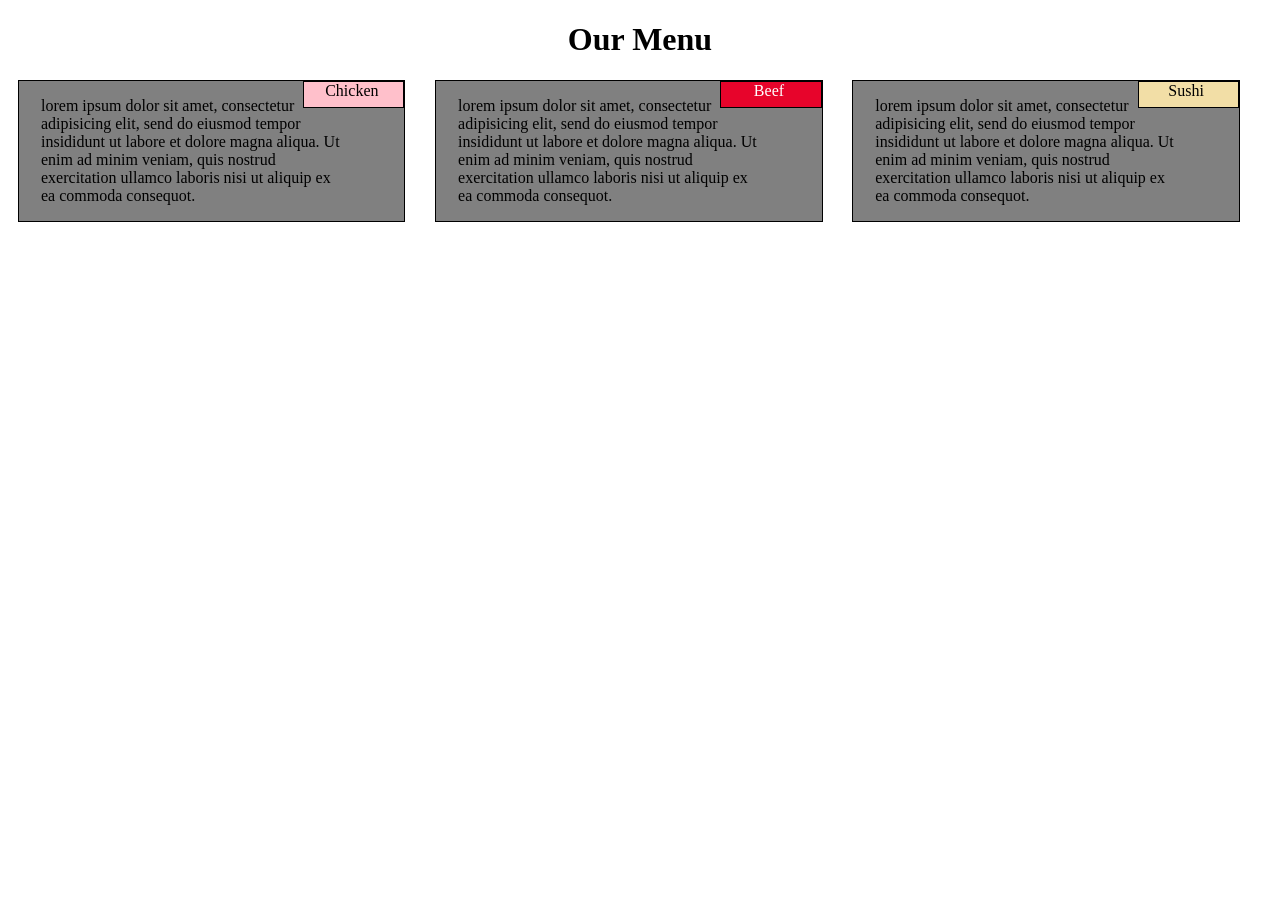
<file: module2/index.html>
<!DOCTYPE html>
<html>
<head>
	<title> Assignment Module 2</title>
	<meta charset="utf-8">
	<meta name="viewport" content="width=device-width, initial-scale=-1">
	<link rel="stylesheet" type="text/css" href="style.css">
</head>
<body>
<h1> Our Menu</h1>
<div class="row">
	<div class="col-lg-4 col-md-6">
		<div class="desc">
			<span class="deschead" id="chicken">Chicken</span>
			<p class="disccont">lorem ipsum dolor sit amet, consectetur adipisicing elit, send do eiusmod tempor insididunt ut labore et dolore magna aliqua. Ut enim ad minim veniam, quis nostrud exercitation ullamco laboris nisi ut aliquip ex ea commoda consequot.</p>

		</div>
	</div>
    
	<div class="col-lg-4 col-md-6">
		<div class="desc">
			<span class="deschead" id="beaf">Beef</span>
			<p class="disccont">lorem ipsum dolor sit amet, consectetur adipisicing elit, send do eiusmod tempor insididunt ut labore et dolore magna aliqua. Ut enim ad minim veniam, quis nostrud exercitation ullamco laboris nisi ut aliquip ex ea commoda consequot.</p>

		</div>
	</div>
    
	<div class="col-lg-4 col-md-12">
		<div class="desc">
			<span class="deschead" id="sushi">Sushi</span>
			<p class="disccont">lorem ipsum dolor sit amet, consectetur adipisicing elit, send do eiusmod tempor insididunt ut labore et dolore magna aliqua. Ut enim ad minim veniam, quis nostrud exercitation ullamco laboris nisi ut aliquip ex ea commoda consequot.</p>

		</div>
	</div>

</div>

</body>
</html>
</file>
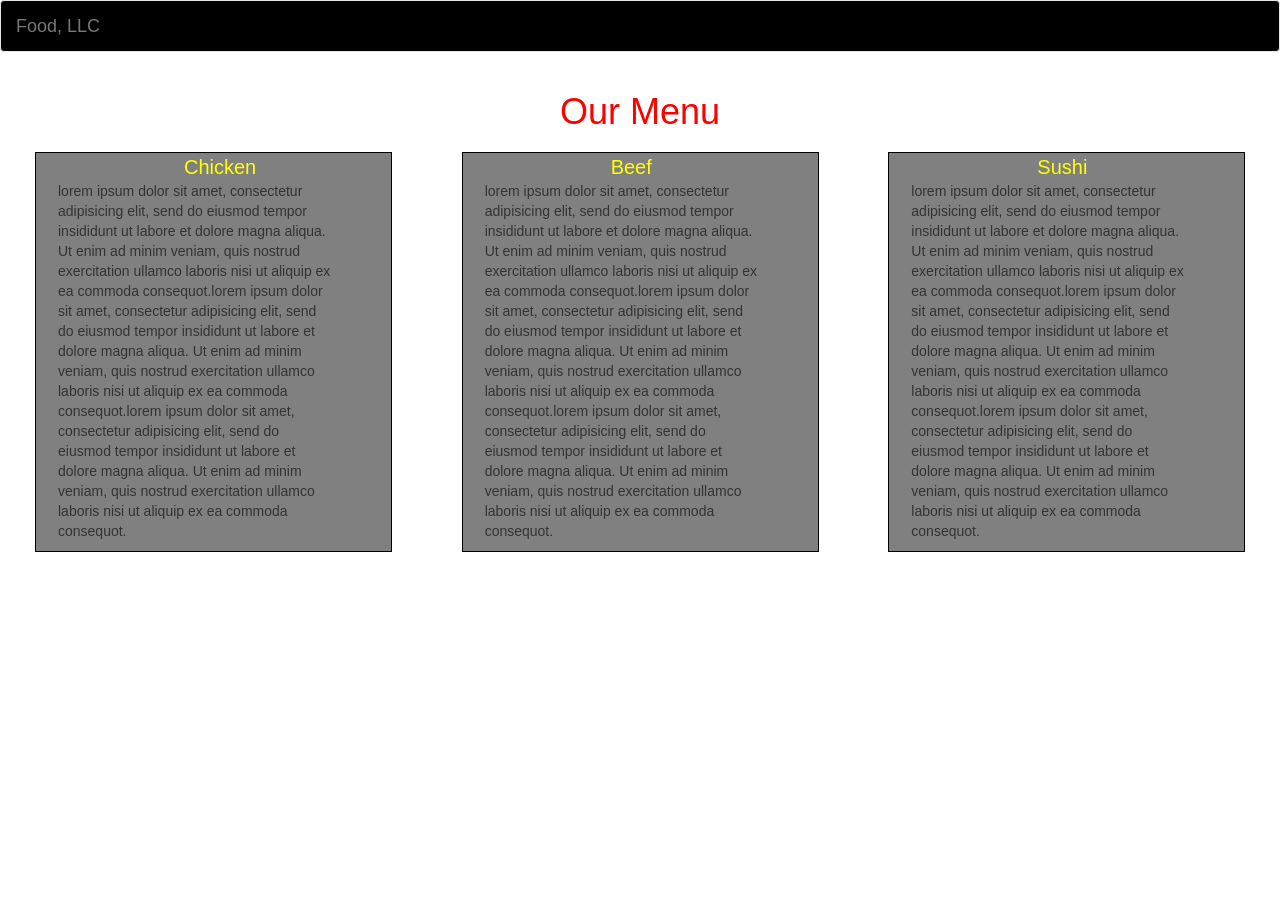
<file: module3/index.html>
<!DOCTYPE html>
<html>
<head>
	<title>Assignment module3</title>
	<meta charset="utf-8">
	<meta name="viewport" content="width=device-width initial-value=-1">
	<link rel="stylesheet" href="https://maxcdn.bootstrapcdn.com/bootstrap/3.3.7/css/bootstrap.min.css">
  <script src="https://ajax.googleapis.com/ajax/libs/jquery/3.3.1/jquery.min.js"></script>
  <script src="https://maxcdn.bootstrapcdn.com/bootstrap/3.3.7/js/bootstrap.min.js"></script>
	<link rel="stylesheet" type="text/css" href="style.css">

</head>
<body>
	<nav class="navbar navbar-default" style="background-color: black;" role="navigation" id="default">
		<div class="container-fluid">
			<div class="navbar-header">
				<button type="button" id="but" class="navbar-toggle" data-toggle="collapse" data-target="#colla">
					<span class="icon-bar"></span>
					<span class="icon-bar"></span>
					<span class="icon-bar"></span>
				</button>
				<div class="navbar-brand">Food, LLC</div>
			</div>
			<div class="collapse container-fluid" id="colla">
				<ul class="nav navbar-nav text-center visible-xs">
					<li><a class="chicken" href="#">Chicken</a></li>
					<li><a class="beef" href="#">Beef</a></li>
					<li><a class="sushi" href="#">Sushi</a></li>
				</ul>
			</div>
		</div>
	</nav>
    <div class="container-fluid">
    	<h1 class="text-center" id="h">Our Menu</h1>
        <div class="row">
	<div class="col-lg-4 col-md-6">
		<div class="desc">
			<span class="deschead text-center" id="chicken">Chicken</span>
			<p class="disccont">lorem ipsum dolor sit amet, consectetur adipisicing elit, send do eiusmod tempor insididunt ut labore et dolore magna aliqua. Ut enim ad minim veniam, quis nostrud exercitation ullamco laboris nisi ut aliquip ex ea commoda consequot.lorem ipsum dolor sit amet, consectetur adipisicing elit, send do eiusmod tempor insididunt ut labore et dolore magna aliqua. Ut enim ad minim veniam, quis nostrud exercitation ullamco laboris nisi ut aliquip ex ea commoda consequot.lorem ipsum dolor sit amet, consectetur adipisicing elit, send do eiusmod tempor insididunt ut labore et dolore magna aliqua. Ut enim ad minim veniam, quis nostrud exercitation ullamco laboris nisi ut aliquip ex ea commoda consequot.</p>

		</div>
	</div>
    
	<div class="col-lg-4 col-md-6">
		<div class="desc">
			<span class="deschead text-center" id="beaf">Beef</span>
			<p class="disccont">lorem ipsum dolor sit amet, consectetur adipisicing elit, send do eiusmod tempor insididunt ut labore et dolore magna aliqua. Ut enim ad minim veniam, quis nostrud exercitation ullamco laboris nisi ut aliquip ex ea commoda consequot.lorem ipsum dolor sit amet, consectetur adipisicing elit, send do eiusmod tempor insididunt ut labore et dolore magna aliqua. Ut enim ad minim veniam, quis nostrud exercitation ullamco laboris nisi ut aliquip ex ea commoda consequot.lorem ipsum dolor sit amet, consectetur adipisicing elit, send do eiusmod tempor insididunt ut labore et dolore magna aliqua. Ut enim ad minim veniam, quis nostrud exercitation ullamco laboris nisi ut aliquip ex ea commoda consequot.</p>

		</div>
	</div>
    
	<div class="col-lg-4 col-md-12">
		<div class="desc">
			<span class="deschead text-center" id="sushi">Sushi</span>
			<p class="disccont">lorem ipsum dolor sit amet, consectetur adipisicing elit, send do eiusmod tempor insididunt ut labore et dolore magna aliqua. Ut enim ad minim veniam, quis nostrud exercitation ullamco laboris nisi ut aliquip ex ea commoda consequot.lorem ipsum dolor sit amet, consectetur adipisicing elit, send do eiusmod tempor insididunt ut labore et dolore magna aliqua. Ut enim ad minim veniam, quis nostrud exercitation ullamco laboris nisi ut aliquip ex ea commoda consequot.lorem ipsum dolor sit amet, consectetur adipisicing elit, send do eiusmod tempor insididunt ut labore et dolore magna aliqua. Ut enim ad minim veniam, quis nostrud exercitation ullamco laboris nisi ut aliquip ex ea commoda consequot.</p>

		</div>
	</div>

</div>


</body>
</html>
</file>
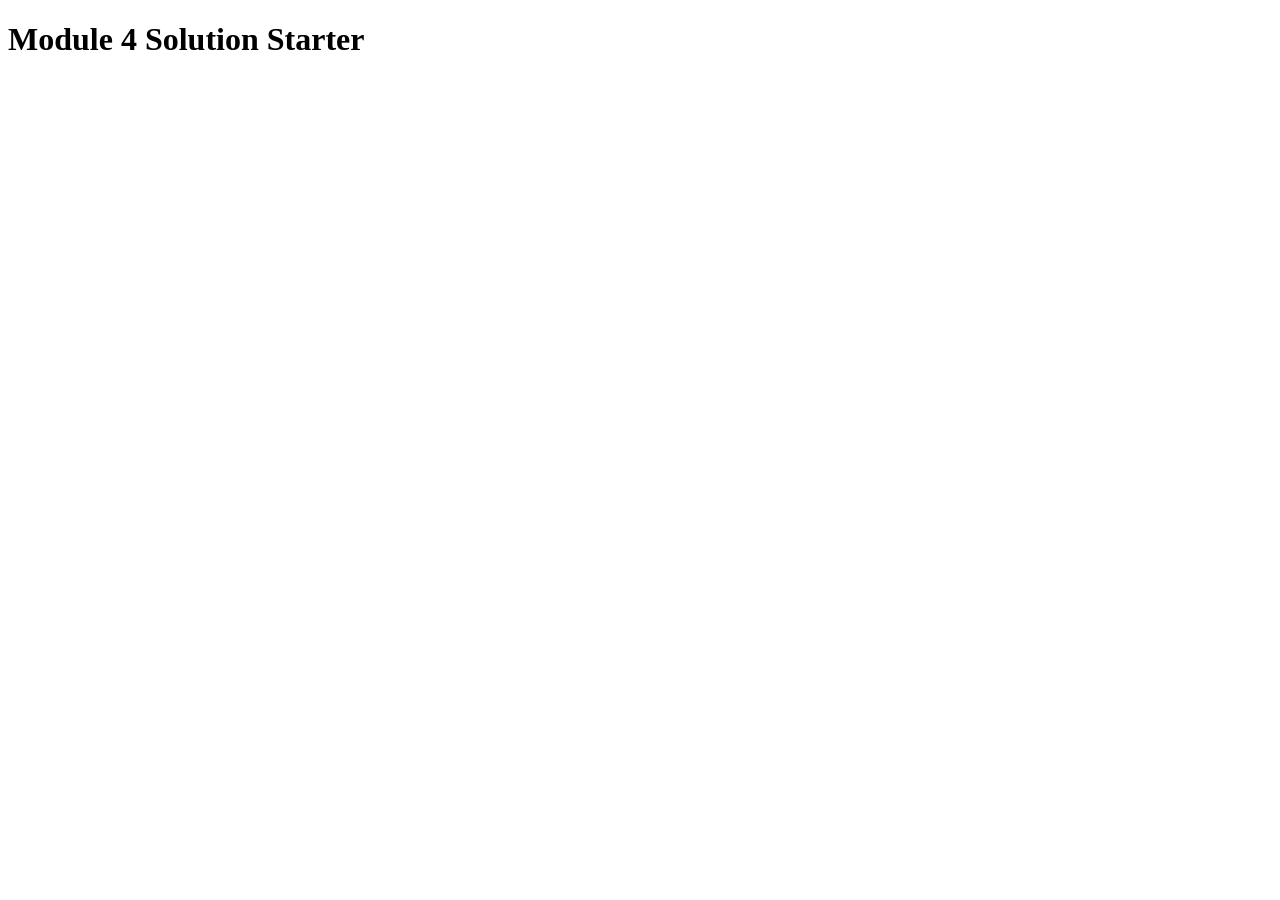
<file: module4/index.html>
<!DOCTYPE html>
<html>
<head>
  <meta charset="utf-8">
  <title>Module 4 Solution Starter</title>
  <script src="SpeakHello.js"></script>
  <script src="SpeakGoodBye.js"></script>
  <script src="script.js"></script>
</head>
<body>
  <h1>Module 4 Solution Starter</h1>
</body>
</html>
</file>
<file: module2/style.css>
h1 {
	text-align: center;
}


.desc {
	border: 1px solid black;
	position: relative;
	background-color: grey;
	height:auto;
	width: 90%;
	padding-left:10px;
	margin-left:10px;

}
.col-md-6 {
	padding-bottom: 20px;
}

.deschead {
	position: relative;
	float: right;
	border:1px solid black;
	height: 25px;
	width: 20%;
	text-align: center;
	padding-right: 14px;
	padding-left: 10px;

}

#chicken {
	background-color: #ffc0cb;
}

#beaf {

	background-color: #e7042b;
	color: white;
}

#sushi {
	background-color: #f2dea6;
}

p {
	height:auto;
	width:80%;
	margin-left:12px;
}


@media (min-width: 991px){
	.col-lg-4 {
		float:left;
		width:33%;
	}
	
}
@media (min-width:750px) and (max-width: 990px){
	.col-md-12,.col-md-6 {
		float:left;
	} 
.col-md-6{
	width:50%;
}
.col-md-12{
	width:100%;
}
}
</file>
<file: module3/style.css>
#h {
	color: red;
	padding-bottom: 10px;
}

.desc {
	border: 1px solid black;
	position: relative;
	background-color: grey;
	height:auto;
	width: 90%;
	padding-left:10px;
	margin-left:20px;

}

.navbar-header {
	background-color: black;
}


#but{
	border: 1px solid white;

}

.col-md-6 {
	padding-bottom:20px;
}

.chicken,.beef,.sushi{
	border: 1px solid white;
}


div {
    display: block;
}

*{
	box-sizing: border-box;
}

li {
  padding: 1px 10px;

}

.deschead {
	font-size: 20px;
	position: relative;
	height: 25px;
	width: 20%;
	text-align: center;
	padding-top: 5px;
	padding-left: 40%;
	color:yellow;

}


p {
	height:auto;
	width:80%;
	margin-left:12px;
}
</file>
